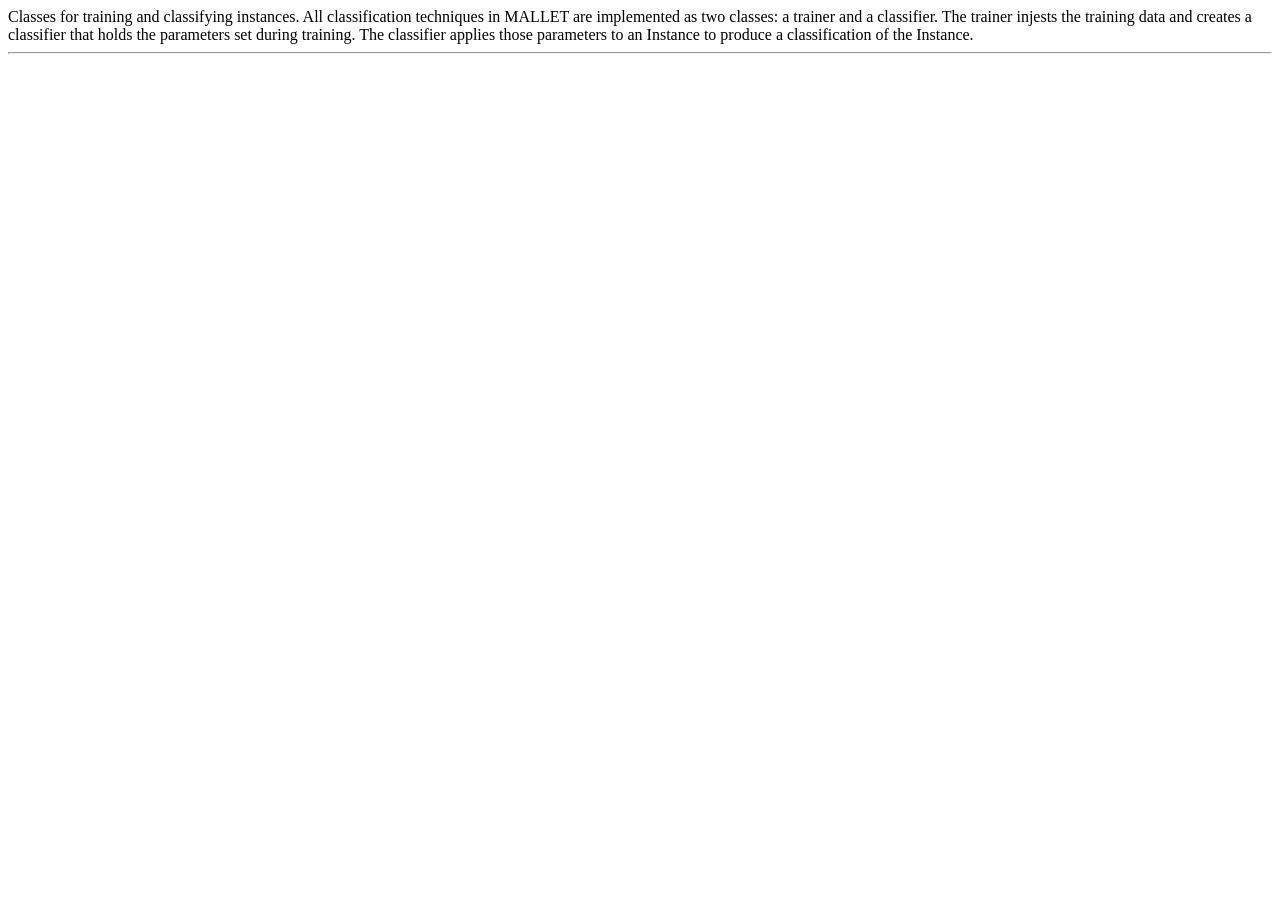
<file: data/mallet-2.0.8/src/cc/mallet/classify/package.html>
<!DOCTYPE HTML PUBLIC "-//W3C//DTD HTML 4.01 Transitional//EN">
<html>
  <body>

Classes for training and classifying instances.

 All classification techniques in MALLET are implemented as two classes:
 a trainer and a classifier.  The trainer injests the training data
 and creates a classifier that holds the parameters set during training.
 The classifier applies those parameters to an Instance to produce
 a classification of the Instance.

    <hr>
    <address><a href="mailto:mccallum@cs.umass.edu"></a></address>
  </body>
</html>
</file>
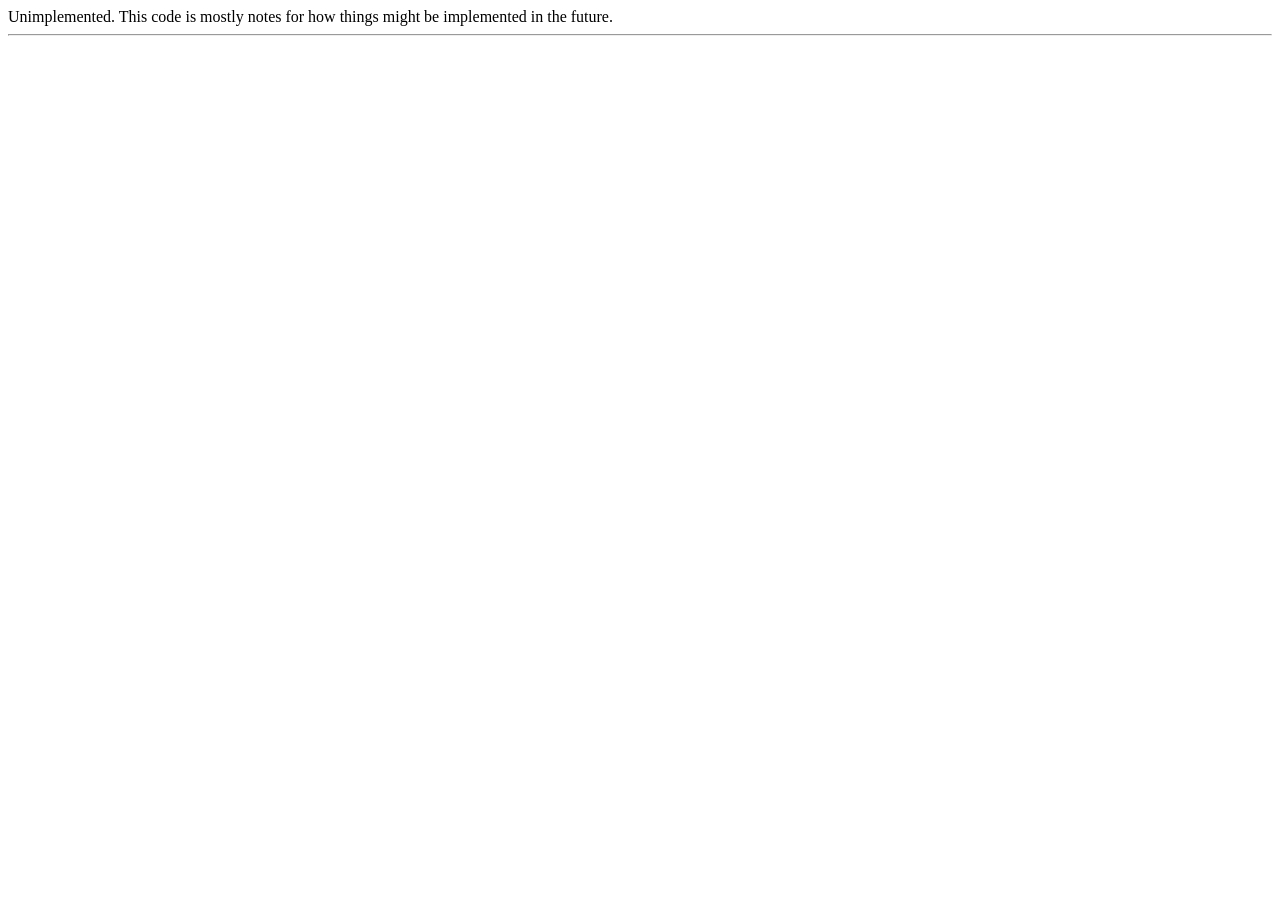
<file: data/mallet-2.0.8/src/cc/mallet/extract/package.html>
<!DOCTYPE HTML PUBLIC "-//W3C//DTD HTML 4.01 Transitional//EN">
<html>
  <body>

   Unimplemented.  This code is mostly
    notes for how things might be implemented in the future.

    <hr>
    <address><a href="mailto:mccallum@cs.umass.edu"></a></address>
  </body>
</html>
</file>
